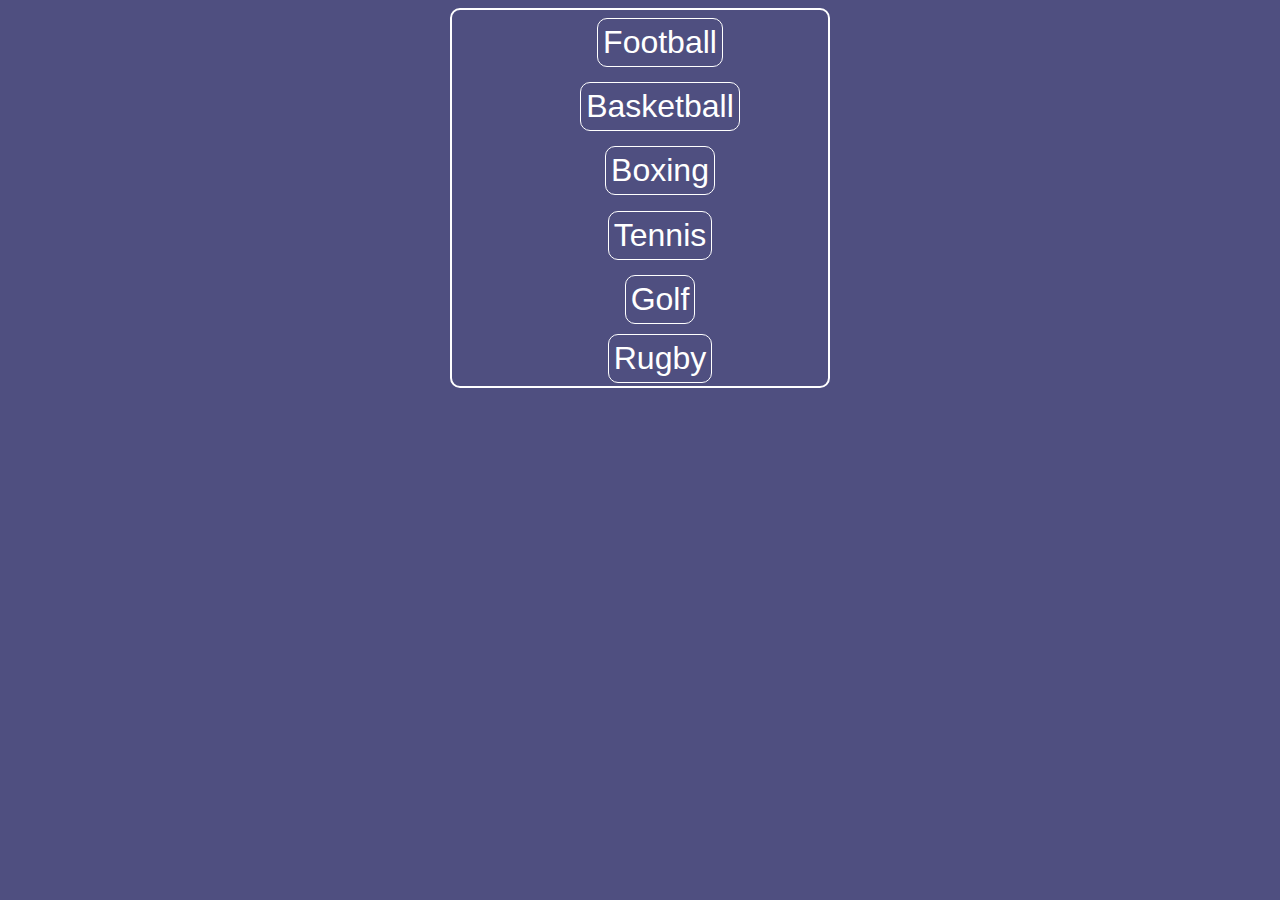
<file: index.html>
<!DOCTYPE html>
<html lang="en">
<head>
    <meta charset="UTF-8">
    <meta http-equiv="X-UA-Compatible" content="IE=edge">
    <meta name="viewport" content="width=device-width, initial-scale=1.0">
    <title>Master DOM Manipulation: Part 1</title>
    <style>
        body {
            background-color: rgb(79, 79, 128);
            font-family: Verdana, Geneva, Tahoma, sans-serif;
            display: grid;
            place-items: center;
        }

        .container {
            width: 80%;
            position: absolute;
            top: 50%;
            left: 50%;
            transform: translate(-50%,-50%);

        }

        .list-items {
            list-style: none;
            background-color: white;
            padding: 5px;
            border-bottom: 1px solid black;
            text-align: center;
            display: flex;
            align-items: center;
            justify-content: center;
            margin-right: 30px;
            font-size: 2rem;

        }

        #main-heading {
            color: white;
            text-align: center;

        }

        .boxes {
            padding: 100px;
            text-align: center;
            display: flex;
            align-items: center;
            justify-content: center;
            border: 1px solid white;
            border-radius: 10px;
        }

        #heading {
            color: white;
        }

        button {
            font-size: 2rem;
            text-decoration: none;
            border: 1px solid white;
            border-radius: 10px;
            background-color: rgb(79, 79, 128);
            color: white;
            padding: 5px;
        }

        div {
            text-align: center;
        }

        .hidden-content {
            display: none;
        }

        .hidden-content.reveal-btn {
            display: block;
        }

        #sports {
            width: 30%;
            height: 100%;
            border: 2px solid white;
            border-radius: 10px;
            display: grid;
            place-items: center;
            list-style-type: none;
            box-sizing: border-box;

        }

        #football {
            margin: 5px;
            color: white;
            padding: 5px;
        }
        #basketball {
            margin: 5px;
            color: white;
            padding: 5px;
        }
        #boxing {
            margin: 5px;
            color: white;
            padding: 5px;
        }
        #tennis {
            margin: 5px;
            color: white;
            padding: 5px;
        }
        #golf {
            margin: 5px;
            color: white;
            padding: 5px;
        }
    </style>
</head>
<body>

    <ul id="sports">
        <li><button id="football">Football</button></li>
        <li><button id="basketball">Basketball</button></li>
        <li><button id="boxing">Boxing</button></li>
        <li><button id="tennis">Tennis</button></li>
        <li><button id="golf">Golf</button></li>
        <li id="list"></li>
    </ul>

    <!--<h1 id="main-heading">Event Listeners</h1>

    <div class="container">
        <button class="reveal-btn boxes">Reveal More</button>

        <div class="hidden-content boxes">
            Lorem ipsum dolor sit amet consectetur adipisicing elit. Expedita aliquid quos perferendis nesciunt, velit ullam cumque praesentium iusto blanditiis illo modi facere optio doloremque laboriosam deleniti culpa nulla alias repudiandae.
        </div>

        <div class="boxes box-1">
            <h1 id="heading"> Example 1</h1>
            <button onclick="alert('I love JavaScript')">Enter</button>
        </div>
        <div class="boxes box-2">
            <h1 id="heading"> Example 2</h1>
            <button class="btn-2">Enter</button>
        </div>
        <div class="boxes box-3">
            <h1 id="heading"> Example 3</h1>
            <button class="btn-3">Enter</button>
        </div>
    </div>-->

    <script src="app.js"></script>

</body>
</html>
</file>
